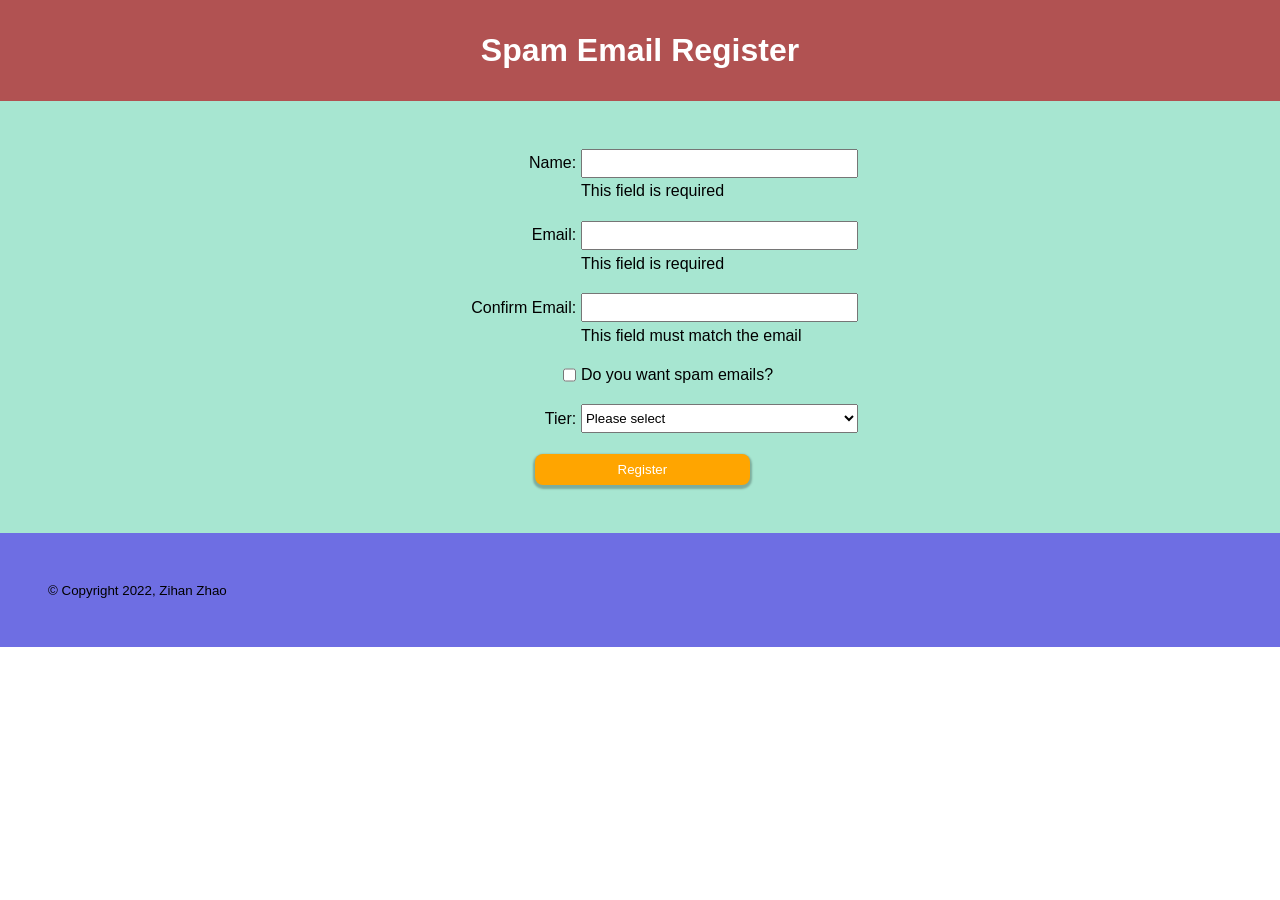
<file: work/js-form/public/index.html>
<!DOCTYPE html>
<html lang="en">
  <head>
    <meta charset="UTF-8" />
    <meta http-equiv="X-UA-Compatible" content="IE=edge" />
    <meta name="viewport" content="width=device-width, initial-scale=1.0" />
    <title>Form</title>
    <script defer src="register.js"></script>
    <link rel="stylesheet" href="styles.css" />
  </head>
  <body>
    <header class="header">
      <h1 class="header__title">Spam Email Register</h1>
    </header>
    <main id="root">
      <form class="register" action="/register" method="POST">
        <label for="name" class="register__name-label">Name:</label>
        <input type="text" name="name" id="name" class="register__name-input" />
        <div class="register__name-error">
          <span class="register__name-error-default">
            This field is required
          </span>
          <span class="register__name-error-validation error-message"
            >You haven't filled in the name</span
          >
        </div>

        <label for="email" class="register__email-label">Email:</label>
        <input
          type="text"
          name="email"
          id="email"
          class="register__email-input"
        />
        <span class="register__email-error">This field is required</span>

        <label for="comfirm" class="register__confirm-label"
          >Confirm Email:</label
        >
        <input
          type="text"
          name="confirm"
          id="email"
          class="register__confirm-input"
        />
        <span class="register__confirm-error"
          >This field must match the email</span
        >

        <input
          type="checkbox"
          name="wants-spam"
          id="want"
          class="register__checkbox-input"
        />
        <label for="want" class="register__checkbox-label">
          <span>Do you want spam emails?</span>
        </label>

        <label for="tier" class="register__select-label"> Tier: </label>
        <select name="tier" id="tier" class="register__select-input">
          <option value="">Please select</option>
          <option value="1">Sliver Tier</option>
          <option value="2">Gold Tier</option>
          <option value="3">Platinum Tier</option>
        </select>

        <button class="register__submit" type="submit">Register</button>
      </form>
    </main>
    <footer class="footer">
      <small>&copy; Copyright 2022, Zihan Zhao</small>
    </footer>
  </body>
</html>
</file>
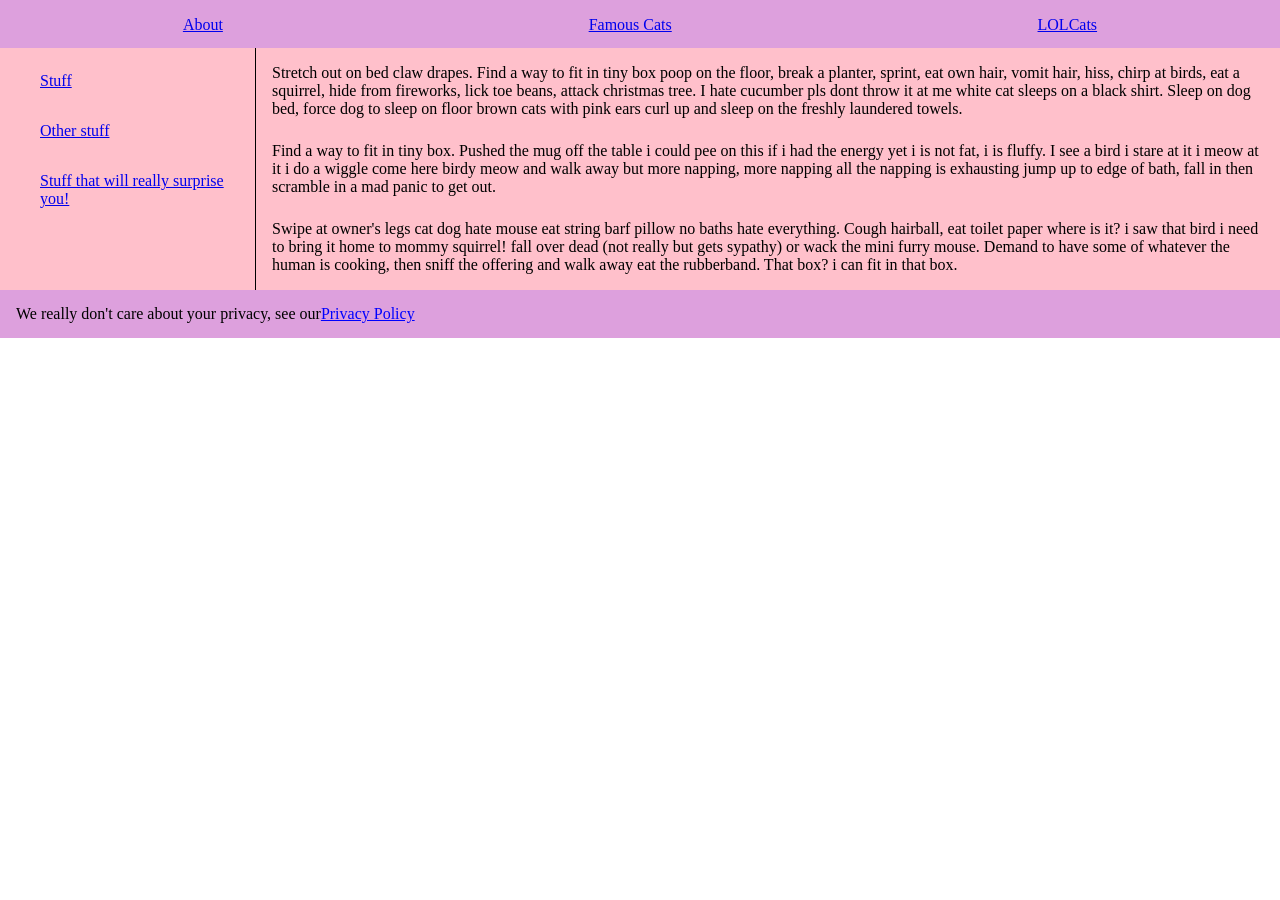
<file: work/basic-layout/homepage.html>
<!doctype html>
<html>
  <head>
    <link rel="stylesheet" href="css/styles.css"/>
  </head>
  <body>
    <div id="homepage">
      <header>        
        <nav class="menubar">
          <ul class="menu">
            <li><a href="about.html">About</a></li>
            <li><a href="famous.html">Famous Cats</a></li>
            <li><a href="lolcats.html">LOLCats</a></li>
          </ul>
        </nav>
      </header>
      <nav class="local-menu">
        <ul>
          <li><a href="stuff.html">Stuff</a></li>
          <li><a href="other.html">Other stuff</a></li>
          <li><a href="clickbait.html">Stuff that will really surprise you!</a></li>
        </ul>
      </nav>
      <main>
        <p>Stretch out on bed claw drapes. Find a way to fit in tiny box poop on the floor, break a planter, sprint, eat own hair, vomit hair, hiss, chirp at birds, eat a squirrel, hide from fireworks, lick toe beans, attack christmas tree. I hate cucumber pls dont throw it at me white cat sleeps on a black shirt. Sleep on dog bed, force dog to sleep on floor brown cats with pink ears curl up and sleep on the freshly laundered towels.</p>
        <p>Find a way to fit in tiny box. Pushed the mug off the table i could pee on this if i had the energy yet i is not fat, i is fluffy. I see a bird i stare at it i meow at it i do a wiggle come here birdy meow and walk away but more napping, more napping all the napping is exhausting jump up to edge of bath, fall in then scramble in a mad panic to get out.</p>
        <p>Swipe at owner's legs cat dog hate mouse eat string barf pillow no baths hate everything. Cough hairball, eat toilet paper where is it? i saw that bird i need to bring it home to mommy squirrel! fall over dead (not really but gets sypathy) or wack the mini furry mouse. Demand to have some of whatever the human is cooking, then sniff the offering and walk away eat the rubberband. That box? i can fit in that box.</p>
      </main>
      <footer>
        We really don't care about your privacy, see our <a href="privacy.html">Privacy Policy</a>
      </footer>
    </div>
  </body>
</html>
</file>
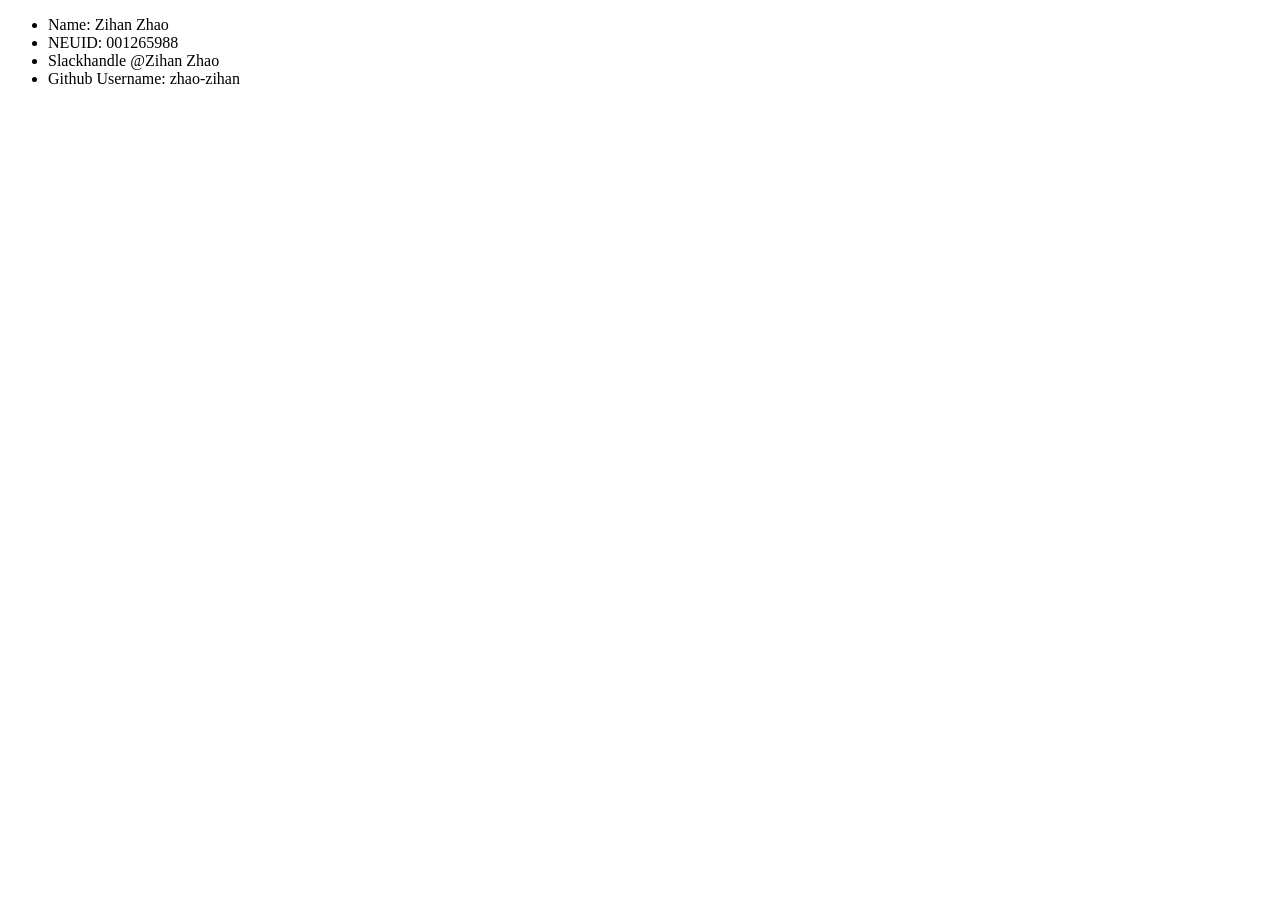
<file: work/setup-test/people.html>
<!DOCTYPE html>
<html>
  <head>
    <title>About me</title>
  </head>
  <body>
    <ul class="person">
      <li>Name: <span class="name">Zihan Zhao</span></li>
      <li>NEUID: <span class="neuid">001265988</span></li>
      <li>Slackhandle <span class="slackhandle">@Zihan Zhao</span></li>
      <li>Github Username: <span class="github">zhao-zihan</span></li>
    </ul>
  </body>
</html>
</file>
<file: work/js-form/public/styles.css>
* {
  padding: 0;
  margin: 0;
  box-sizing: border-box;
}

body {
  font-family: sans-serif;
}

.header {
  width: 100%;
  padding: 2rem;
  text-align: center;
  background-color: rgb(177, 82, 82);
  color: white;
}

#root {
  padding: 3rem 2rem;
  background-color: rgb(167, 230, 209);
}

.register {
  width: 55%;
  margin: 0 auto;
  display: grid;
  gap: 0.3rem;
  grid-template-columns: 15% 85%;
}

.register__name-error-validation {
  display: none;
}

.error-message {
  color: red;
}

.register__name-label {
  grid-column: span 2;
}

.register__name-input {
  grid-column: span 2;
  padding: 0.3rem 0;
}

.register__name-error {
  grid-column: span 2;
  margin-bottom: 1rem;
  display: flex;
  flex-direction: column;
}

.name-invalid .register__name-error-validation {
  display: inline-block;
}

.register__email-label {
  grid-column: span 2;
}

.register__email-input {
  grid-column: span 2;
  padding: 0.3rem 0;
}

.register__email-error {
  grid-column: span 2;
  margin-bottom: 1rem;
}

.register__confirm-label {
  grid-column: span 2;
}

.register__confirm-input {
  grid-column: span 2;
  padding: 0.3rem 0;
}

.register__confirm-error {
  grid-column: span 2;
  margin-bottom: 1rem;
}

.register__checkbox-input {
  grid-column: 1;
  margin-bottom: 1rem;
}

.register__checkbox-label {
  grid-column: 2;
  margin-bottom: 1rem;
}

.register__select-label {
  grid-column: 1;
  display: flex;
  align-items: center;
}

.register__select-input {
  grid-column: 2;
  padding: 0.3rem 0;
}

.register__submit {
  grid-column: span 2;
  width: 50%;
  display: flex;
  justify-content: center;
  justify-self: center;
  margin-top: 1rem;
  border: none;
  padding: 0.5rem;
  border-radius: 8px;
  background-color: orange;
  color: white;
  box-shadow: 0 2px 2px 2px rgba(0, 0, 0, 0.25);
}

.register__submit:hover {
  cursor: pointer;
}

.footer {
  padding: 3rem;
  background-color: rgb(110, 110, 227);
}

@media screen and (min-width: 40rem) {
  .register {
    width: 65%;
    grid-template-columns: 35% 65%;
  }

  .register__name-label {
    grid-column: 1;
    display: flex;
    justify-content: flex-end;
    align-items: center;
  }

  .register__name-input {
    grid-column: 2;
  }

  .register__name-error {
    grid-column: 2;
  }

  .register__email-label {
    grid-column: 1;
    display: flex;
    justify-content: flex-end;
    align-items: center;
  }

  .register__email-input {
    grid-column: 2;
  }

  .register__email-error {
    grid-column: 2;
  }

  .register__confirm-label {
    grid-column: 1;
    display: flex;
    justify-content: flex-end;
    align-items: center;
  }

  .register__confirm-input {
    grid-column: 2;
  }

  .register__confirm-error {
    grid-column: 2;
  }

  .register__checkbox-input {
    display: flex;
    justify-self: flex-end;
  }

  .register__select-label {
    justify-content: flex-end;
  }
}

@media screen and (min-width: 50rem) {
  .register {
    width: 50%;
  }
}

@media screen and (min-width: 65rem) {
  .register {
    width: 35%;
  }
}
</file>
<file: work/basic-layout/css/styles.css>
* {
  padding: 0;
  margin: 0;
  box-sizing: border-box;
}

#homepage {
  display: grid;
  grid-template-columns: repeat(5, 1fr);
  grid-template-rows: 3rem auto 3rem;
}

header {
  grid-column: 1 / -1;
  background-color: plum;
  max-height: 3rem;
}

.menu {
  display: flex;
  list-style: none;
  justify-content: space-around;
  align-items: center;
}

.menu li {
  text-align: center;
  padding: 1rem 1rem;
  border: none;
  max-height: 100%;
}

.menu li:hover {
  background-color: rebeccapurple;
  cursor: pointer;
}

.menu li:hover a {
  color: white;
}

.local-menu {
  background-color: pink;
  grid-column: 1;
  grid-row: 2;
  padding: 1rem 0 2rem 2rem;
  border-right: 1px solid black;
}

.local-menu ul {
  list-style: none;
  display: flex;
  flex-direction: column;
  gap: 1rem;
}

.local-menu ul li {
  padding: 0.5rem;
}

.local-menu ul li:hover {
  background-color: plum;
  cursor: pointer;
}

main {
  background-color: pink;
  grid-column: 2 / -1;
  grid-row: 2;
  padding: 1rem;
  display: flex;
  flex-direction: column;
  gap: 1.5rem;
}

footer {
  background-color: plum;
  grid-column: 1 / -1;
  grid-row: 3;
  display: flex;
  align-items: center;
  padding-left: 1rem;
}

/* For some reasons the default color for the anchor element in the footer is purple, I have to set it to blue manually */
footer a:link,
footer a:visited {
  color: blue;
}
</file>
